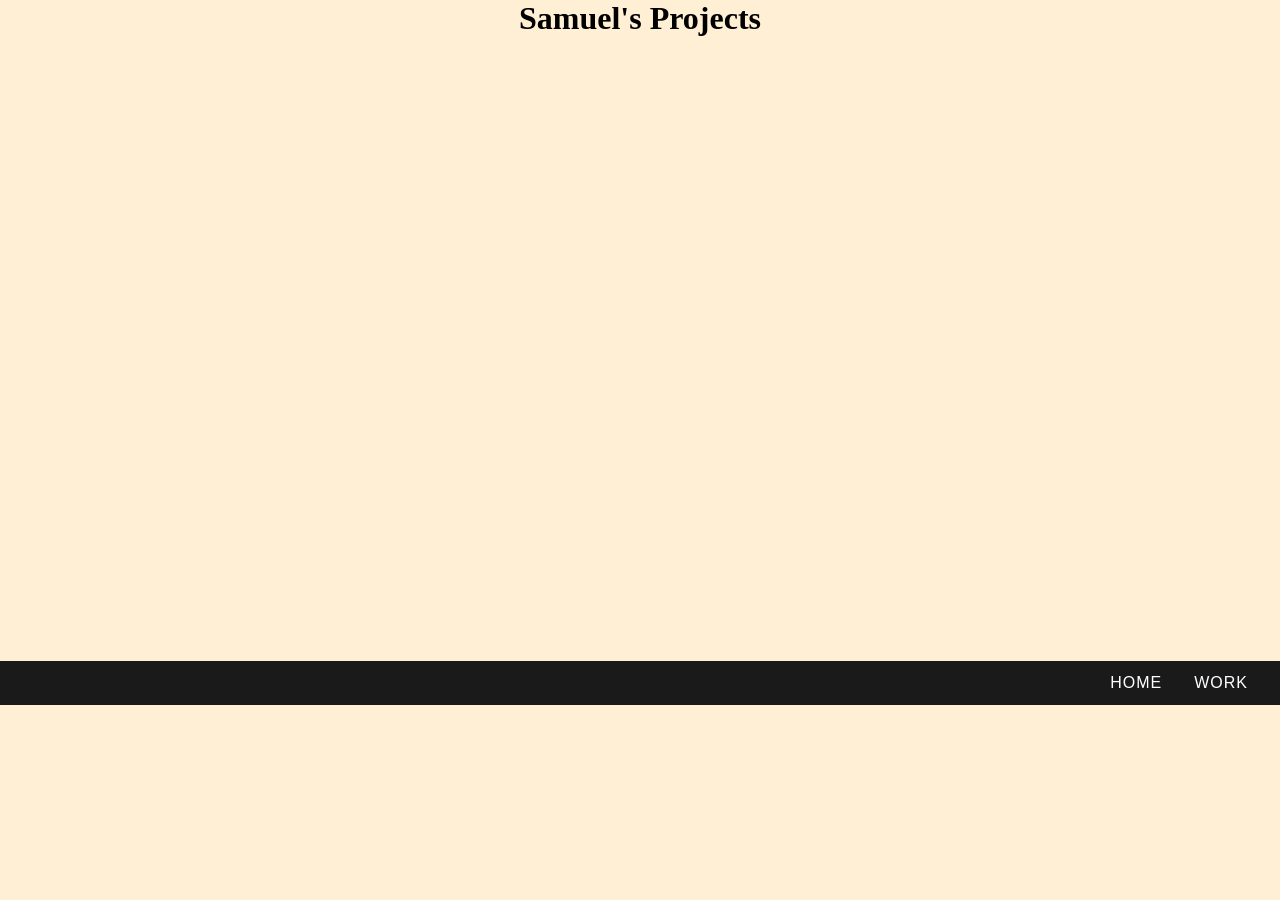
<file: projects.html>
<!DOCTYPE html>
<html lang="en">

  <head>
    <meta charset="UTF-8">
    <title>Projects page</title>
    <link rel="stylesheet" href="./projects_style.css">

  </head>
    
  <body>
  <!doctype html>
<html>
<head>
	<center>
<meta charset="utf-8">
<title>My Projects </title>
</head>

<body>
	<h1> Samuel's Projects </h1>
	    <iframe src="https://scratch.mit.edu/projects/1269277576/embed" allowtransparency="true" width="485" height="402" frameborder="0" scrolling="no" allowfullscreen></iframe>
  <iframe width="392" height="620" style="border: 0px;" src="https://studio.code.org/projects/applab/1b700dbf-c398-4ba7-99c6-6d751e211909/embed"></iframe>
  <iframe width="392" height="620" style="border: 0px;" src="https://studio.code.org/projects/applab/e3f6d19c-b36d-466a-a735-62e4051559be/embed"></iframe>
</body>

     <nav class="navbar">
  <ul class="nav-links">
    <li><a href="./index.html">Home</a></li>
    <li><a href="./projects.html">Work</a></li>
  </ul>
</nav>
		
		
</html>
    
  </body>
  
</html>
</file>
<file: projects_style.css>
/* Optional: Quick reset to remove default browser spacing */
* {
  margin: 0;
  padding: 0;
  box-sizing: border-box;
}

/* Main Navbar Container */
.navbar {
  background-color: #1a1a1a; /* Dark sleek background */
  padding: 0.8rem 2rem;
  position: sticky;          /* Keeps navbar at the top while scrolling */
  top: 0;
  z-index: 1000;
}

/* Unordered List styling */
.navbar ul {
  list-style-type: none;     /* Removes bullet points */
  display: flex;             /* Aligns items horizontally */
  justify-content: flex-end; /* Pushes links to the right (change to 'center' or 'flex-start' as desired) */
  align-items: center;
  gap: 2rem;                 /* Adds equal spacing between the links */
}

/* Navigation Links */
.navbar a {
  color: #ffffff;            /* White text color */
  text-decoration: none;     /* Removes the default underline */
  font-family: sans-serif;
  font-size: 1rem;
  font-weight: 500;
  text-transform: uppercase; /* Makes text all caps for a clean look */
  letter-spacing: 1px;
  transition: color 0.3s ease; /* Smooth transition for the hover effect */
}

/* Hover State */
.navbar a:hover {
  color: #4caf50;            /* Changes link color to green on hover */
}

body {
  background-color: papayawhip;
}
</file>
